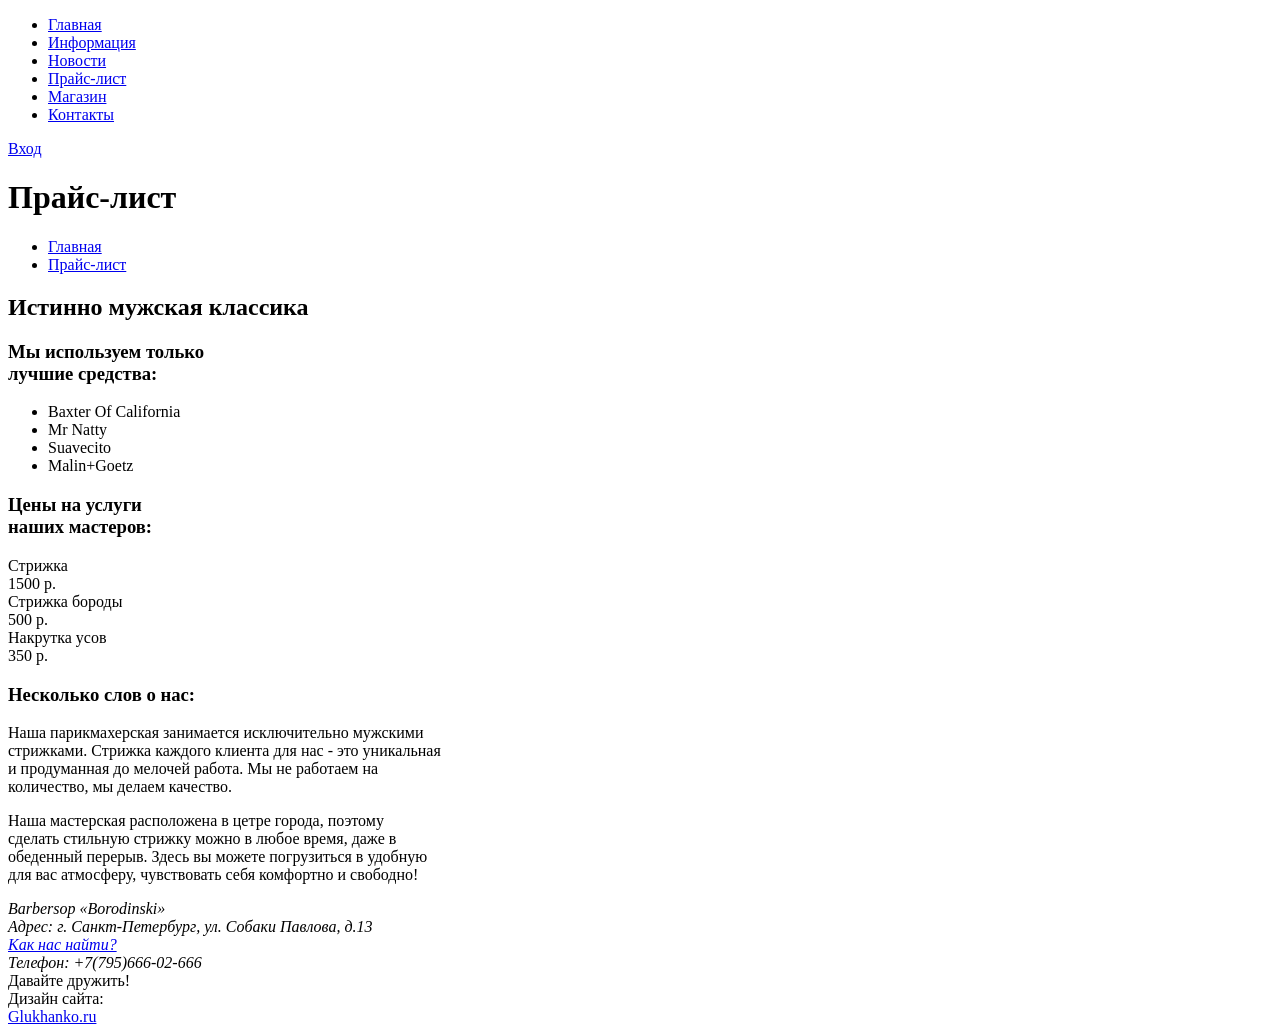
<file: 002-layout/01-text-page.html>
<!DOCTYPE html>
<head>
   <meta charset = "utf-8">
   <title>Task</title>
</head>
<body>
   <header class="l-header">
      <div class="container">
         <nav class="menu">
            <ul>
               <li><a href="#">Главная</a></li>
               <li><a href="#">Информация</a></li>
               <li><a href="#">Новости</a></li>
               <li><a href="#" class="active">Прайс-лист</a></li>
               <li><a href="#">Магазин</a></li>
               <li><a href="#">Контакты</a></li>
            </ul>
         </nav>
         <section class="user-block">
            <a href="#" class="login">Вход</a>
         </section>
      </div>
   </header>

   <main class="l-container">
      <div class="container  price-list">
         <div class="breadcrumbs">
            <h1>Прайс-лист</h1>
            <ul>
               <li><a href="#">Главная</a></li>
               <li><a href="#" class="current">Прайс-лист</a></li>
            </ul>
         </div>
         <div class="hr"></div>
         <h2>Истинно мужская классика</h2>
         <div class="hr"></div>

         <section class="features">
            <h3 class="title">Мы используем только <br>
                              лучшие средства:</h3>
            <ul>
               <li>Baxter Of California</li>
               <li>Mr Natty</li>
               <li>Suavecito</li>
               <li>Malin+Goetz</li>
            </ul>
         </section>
         <section class="prices">
            <h3 class="title">Цены на услуги<br>
                              наших мастеров:</h3>
            <div class="table">
               <div class="row">
                  <div class="cell">Стрижка</div>
                  <div class="cell">1500 р.</div>
               </div>
               <div class="row">
                  <div class="cell">Стрижка бороды</div>
                  <div class="cell">500 р.</div>
               </div>
               <div class="row">
                  <div class="cell">Накрутка усов</div>
                  <div class="cell">350 р.</div>
               </div>
            </div>
         </section>
         <section class="about">
            <h3 class="title">Несколько слов о нас:</h3>
            <div class="left">
               <p>
                  Наша парикмахерская занимается исключительно мужскими <br>
                  стрижками. Стрижка каждого клиента для нас - это уникальная <br>
                  и продуманная до мелочей работа. Мы не работаем на <br>
                  количество, мы делаем качество.
               </p>
            </div>
            <div class="right">
               <p>
                  Наша мастерская расположена в цетре города, поэтому<br>
                  сделать стильную стрижку можно в любое время, даже в<br>
                  обеденный перерыв. Здесь вы можете погрузиться в удобную<br>
                  для вас атмосферу, чувствовать себя комфортно и свободно!
               </p>
            </div>
         </section>
      </div>
   </main>

   <footer class="l-footer">
      <div class="container">
         <address>
            <div class="title">Barbersop &#171;Borodinski&#187;</div>
            Адрес: г. Санкт-Петербург, ул. Собаки Павлова, д.13<br>
            <a href="#">Как нас найти?</a><br>
            Телефон: +7(795)666-02-666
         </address>
         <div class="socials">
            <div class="title">Давайте дружить!</div>
            <a href="#" class="vk"></a>
            <a href="#" class="fb"></a>
            <a href="#" class="in"></a>
         </div>
         <div class="copyright">
            <div class="title">Дизайн сайта:</div>
            <a href="http://glukhanko.ru">Glukhanko.ru</a>
         </div>
      </div>
   </footer>
</body>
</html>
</file>
